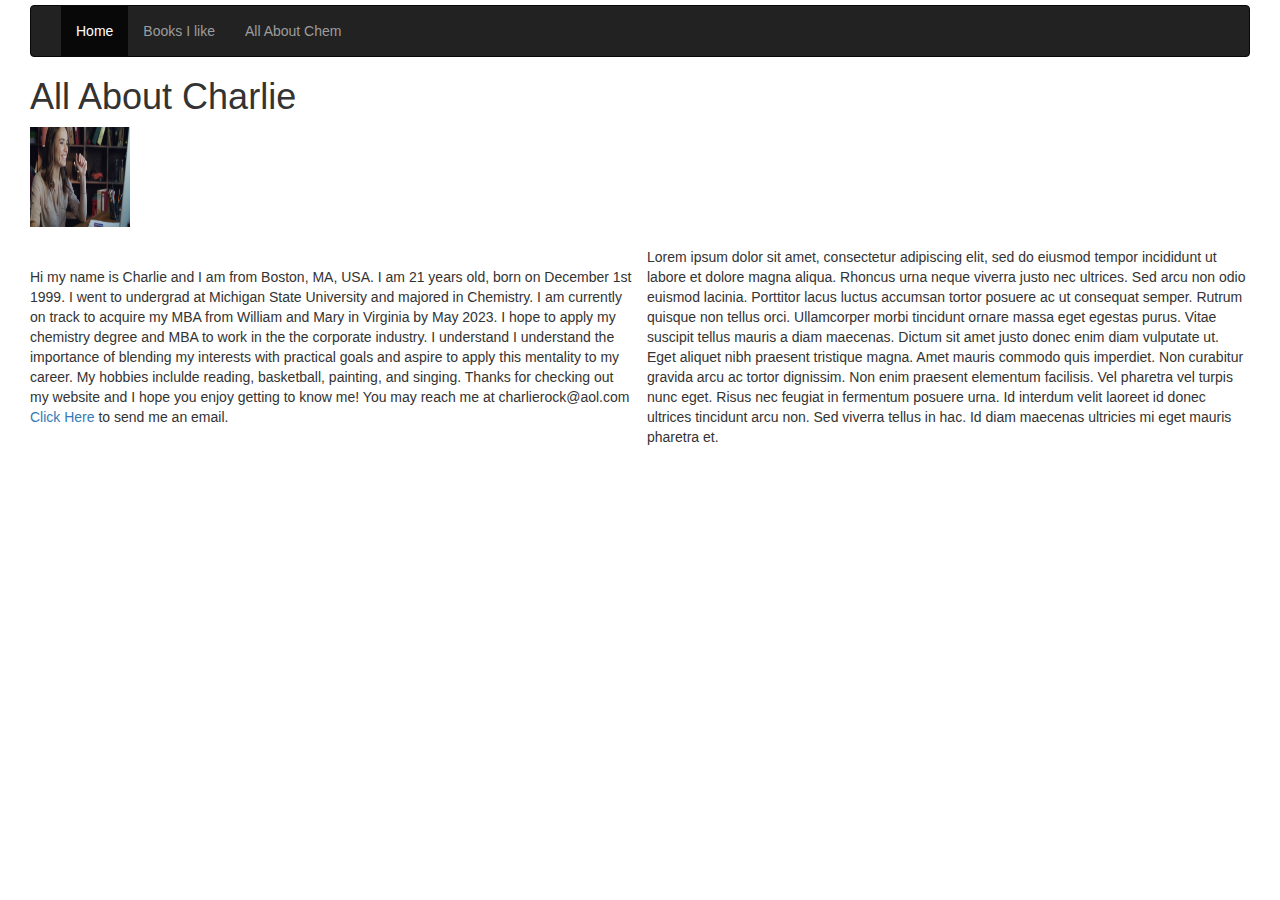
<file: public/index.html>
<!doctype html>
<html>
  <head>
    <title>Charlotte Bagels Website</title>
    <link rel="stylesheet" href="css/Index.css">
    <link rel="stylesheet" href="https://maxcdn.bootstrapcdn.com/bootstrap/3.4.1/css/bootstrap.min.css"> <!-- Bootstrap css link -->
  </head>

  <nav class="navbar navbar-inverse">
    <div class="container-fluid">
      <div class="navbar-header">
        <button type="button" class="navbar-toggle" data-toggle="collapse" data-target="#myNavbar">
          <span class="icon-bar"></span>
          <span class="icon-bar"></span>
          <span class="icon-bar"></span>                        
        </button>
      </div>
      <div class="collapse navbar-collapse" id="myNavbar">
        <ul class="nav navbar-nav">
          <li class="active"><a href="Home.html">Home</a></li>
          <li><a href="Reading.html">Books I like</a></li> 
          <li><a href="Chemistry.html">All About Chem</a></li>
        </ul>
      </div>
    </div>
  </nav>

  <body>
    <h1>All About Charlie</h1>
    <img src="img/RandomPerson.JPG" alt="Charlie Bagels" width="100" height="100" cite="https://randomuser.me/photos">
    <br><br>
    <div class="column">
      ​ <p>
        Hi my name is Charlie and I am from Boston, MA, USA. I am 21 years old, born on December 1st 1999. I went to undergrad at Michigan State University
        and majored in Chemistry. I am currently on track to acquire my MBA from William and Mary in Virginia
        by May 2023. I hope to apply my chemistry degree and MBA to work in the the corporate industry. I understand
        I understand the importance of blending my interests with practical goals and aspire to apply this mentality to my career. 
        My hobbies inclulde reading, basketball, painting, and singing. 
        Thanks for checking out my website and I hope you enjoy getting to know me! You may reach me at charlierock@aol.com 
        <a href="mailto:charlierocks@aol.com">Click Here</a> to send me an email.
      </p>
      <p>
        Lorem ipsum dolor sit amet, consectetur adipiscing elit, sed do eiusmod tempor incididunt ut labore et dolore magna aliqua. Rhoncus urna neque viverra justo nec ultrices. Sed arcu non odio euismod lacinia. Porttitor lacus luctus accumsan tortor posuere ac ut consequat semper. Rutrum quisque non tellus orci. Ullamcorper morbi tincidunt ornare massa eget egestas purus. Vitae suscipit tellus mauris a diam maecenas. Dictum sit amet justo donec enim diam vulputate ut. Eget aliquet nibh praesent tristique magna. Amet mauris commodo quis imperdiet. Non curabitur gravida arcu ac tortor dignissim. Non enim praesent elementum facilisis. Vel pharetra vel turpis nunc eget. Risus nec feugiat in fermentum posuere urna. Id interdum velit laoreet id donec ultrices tincidunt arcu non. Sed viverra tellus in hac. Id diam maecenas ultricies mi eget mauris pharetra et.
      </p>
    </div>
    
    
    <!-- References -->
    <!-- https://www.w3docs.com/snippets/html/how-to-create-mailto-links.html Mailto code-->
    <!-- https://randomuser.me/photos Random photo -->
    <!-- https://maxcdn.bootstrapcdn.com/bootstrap/3.4.1/css/bootstrap.min.css Bootstrap Navbar -->


  </body>


</html>

<!-- 

* also include a custom style sheet that overrides *at least* the following Bootstrap defaults: background color, text color, header color, link color.

* In your custom CSS file, also write at least one declaration for an element by CSS class and one declaration for an element by id. Use those elements in your pages.

* https://getbootstrap.com/docs/4.5/getting-started/introduction/ -->
</file>
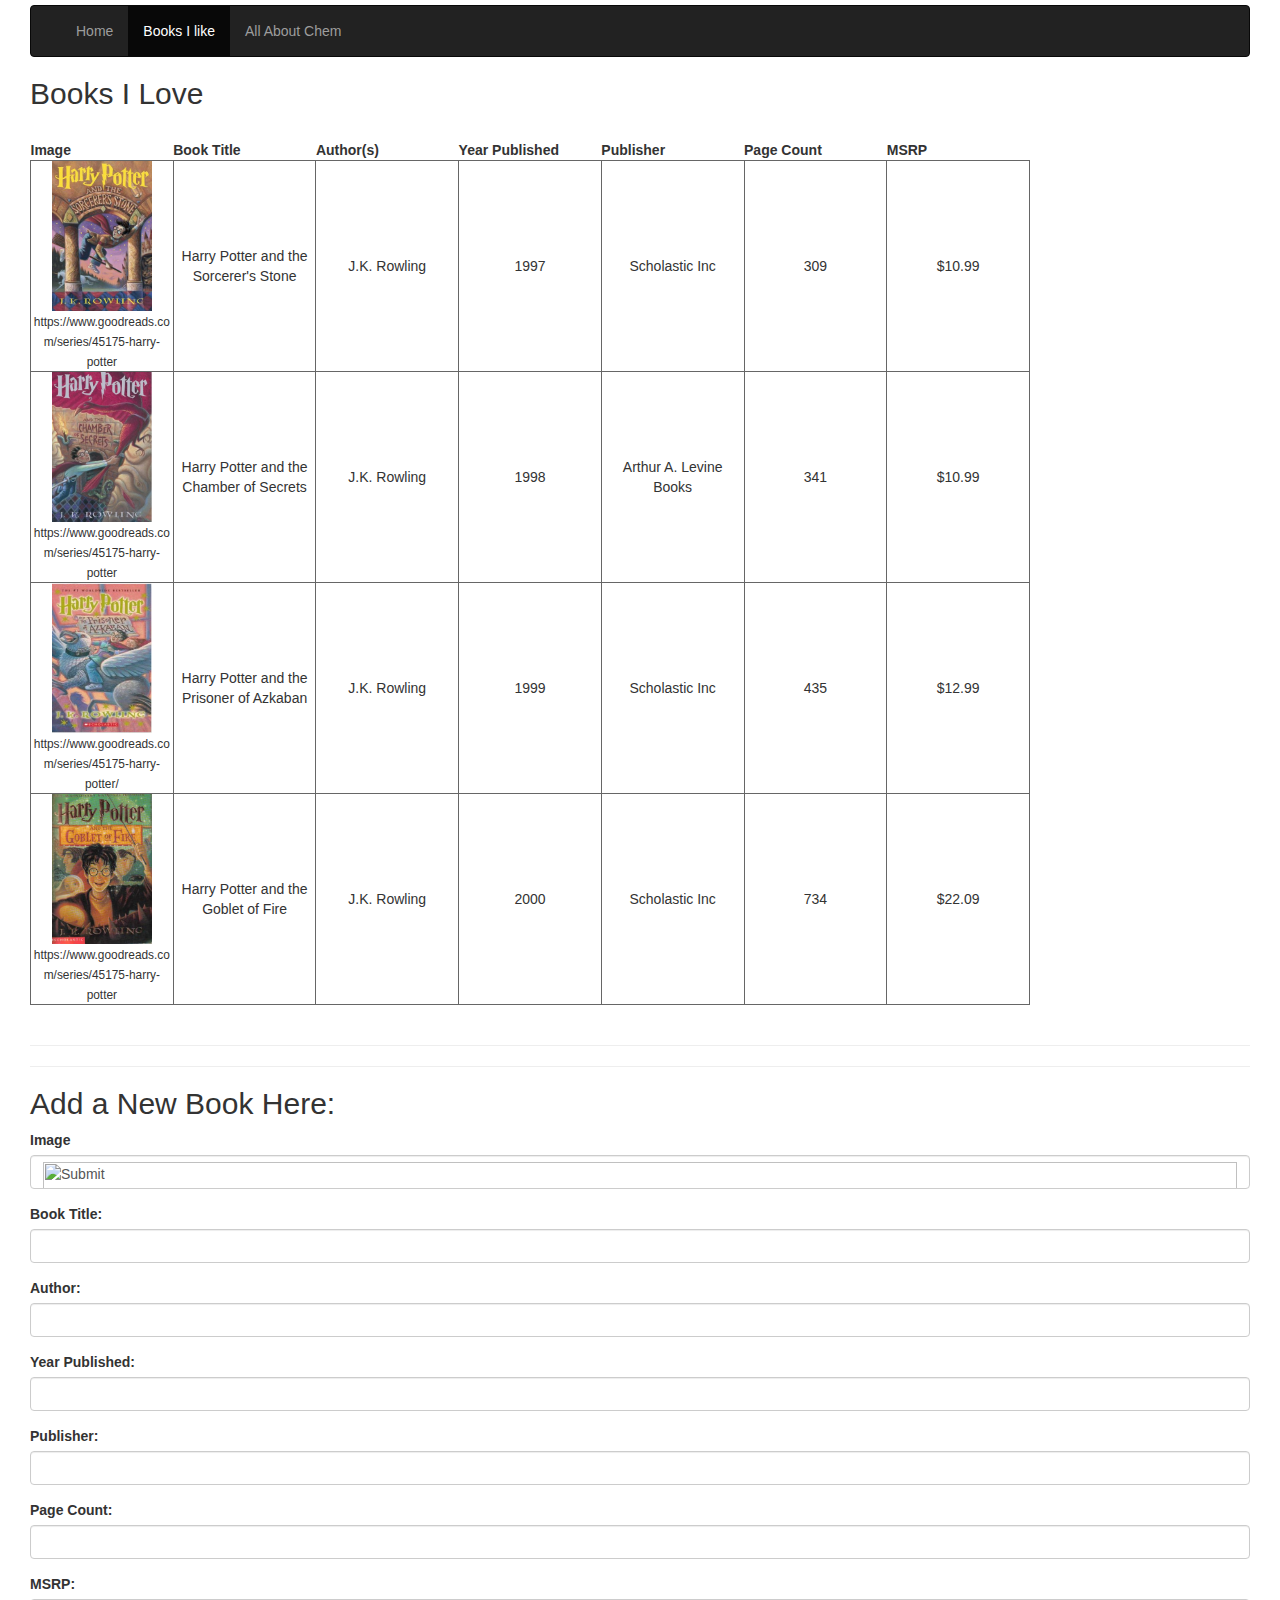
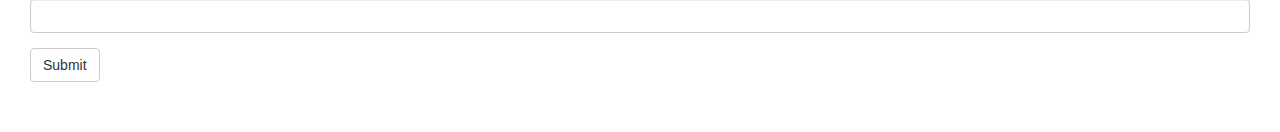
<file: public/Reading.html>
<!doctype html>
<html>
    <head>
        <title>Charlotte Bagels Reading List</title>
        <link rel="stylesheet" href="css/Reading.css">
        <link rel="stylesheet" href="https://maxcdn.bootstrapcdn.com/bootstrap/3.4.1/css/bootstrap.min.css"> <!-- Bootstrap css link -->
    </head>

        <nav class="navbar navbar-inverse">
            <div class="container-fluid">
                <div class="navbar-header">
                <button type="button" class="navbar-toggle" data-toggle="collapse" data-target="#myNavbar">
                    <span class="icon-bar"></span>
                    <span class="icon-bar"></span>
                    <span class="icon-bar"></span>                        
                </button>
                </div>
                <div class="collapse navbar-collapse" id="myNavbar">
                    <ul class="nav navbar-nav">
                        <li><a href="Index.html">Home</a></li>
                        <li class="active"><a href="Reading.html">Books I like</a></li> 
                        <li><a href="Chemistry.html">All About Chem</a></li>
                    </ul>
                </div>
            </div>
        </nav>

    <body>
        <h2>Books I Love</h2><br>
        <table>
            <tr>
              <th>Image</th>
              <th>Book Title</th>
              <th>Author(s)</th>
              <th>Year Published</th>
              <th>Publisher</th>
              <th>Page Count</th>
              <th>MSRP</th>
            </tr>
            <tr> <!-- Book 1 -->
              <td> 
                <a target="_blank" href="img/sorcerers.JPG">
                <img src="img/sorcerers.JPG" alt="Sorcerers Stone" width="100" height="150"></a>
                <small>https://www.goodreads.com/series/45175-harry-potter</small>
              </td>
              <td>Harry Potter and the Sorcerer's Stone </td>
              <td>J.K. Rowling</td>
              <td>1997</td>
              <td>Scholastic Inc</td>
              <td>309</td>
              <td>$10.99</td>
            </tr>
            <tr> <!-- Book 2 -->
              <td> 
                <a target="_blank" href="img/chamber.JPG">
                <img src="img/chamber.JPG" alt="Chamber of Secrets" width="100" height="150"></a>
                <small>https://www.goodreads.com/series/45175-harry-potter</small>
              </td>
              <td>Harry Potter and the Chamber of Secrets </td>
              <td>J.K. Rowling</td>
              <td>1998</td>
              <td>Arthur A. Levine Books</td>
              <td>341</td>
              <td>$10.99</td>
            </tr>
            <tr> <!-- Book 3 -->
              <td> 
                <a target="_blank" href="img/azkaban.JPG">
                <img src="img/azkaban.JPG" alt="Prisoner of Azkaban" width="100" height="150"></a>
                <small>https://www.goodreads.com/series/45175-harry-potter/</small>
              </td>
              <td>Harry Potter and the Prisoner of Azkaban </td>
              <td>J.K. Rowling</td>
              <td>1999</td>
              <td>Scholastic Inc</td>
              <td>435</td>
              <td>$12.99</td>
            </tr>
            <tr> <!-- Book 4 -->
              <td> 
                <a target="_blank" href="img/goblet.JPG">
                <img src="img/goblet.JPG" alt="Goblet of Fire" width="100" height="150"></a>
                <small>https://www.goodreads.com/series/45175-harry-potter</small>
              <td>Harry Potter and the Goblet of Fire </td>
              <td>J.K. Rowling</td>
              <td>2000</td>
              <td>Scholastic Inc</td>
              <td>734</td>
              <td>$22.09</td>
            </tr>
          </table>

          <br><hr><hr>
          <!-- Form to add another book in the above table -->
          <h2>Add a New Book Here: </h2>
          <form action="AddBook.php">
            <div class="form-group">
              <label for="Image">Image</label> <!-- FIGURE OUT -->
              <input type="image" class="form-control" id="image">
            </div>
            <div class="form-group">
              <label for="Book Title">Book Title:</label>
              <input type="text" class="form-control" id="Title">
            </div>
            <div class="form-group">
                <label for="Author">Author:</label>
                <input type="text" class="form-control" id="Author">
              </div>
              <div class="form-group">
                <label for="Year Published">Year Published:</label>
                <input type="text" class="form-control" id="Year">
              </div>
              <div class="form-group">
                <label for="Publisher">Publisher:</label>
                <input type="text" class="form-control" id="Publisher">
              </div>
              <div class="form-group">
                <label for="Page COunt">Page Count:</label>
                <input type="text" class="form-control" id="Count">
              </div>
              <div class="form-group">
                <label for="MSRP">MSRP:</label>
                <input type="text" class="form-control" id="MSRP">
              </div>
            <button type="submit" class="btn btn-default">Submit</button>
          </form>

    </body>
    <!-- References -->
    <!-- https://www.amazon.com/gp/bookseries/B00CJG28U8/ Book Prices -->
    <!-- https://www.goodreads.com/series/45175-harry-potter Book Info -->
    <!-- https://www.w3schools.com/bootstrap/bootstrap_forms.asp Bootstrap Forms -->
    <!-- https://maxcdn.bootstrapcdn.com/bootstrap/3.4.1/css/bootstrap.min.css Bootstrap Navbar -->
    <!-- https://www.w3schools.com/howto/howto_css_thumbnail.asp Thumbnails -->
</html>
</file>
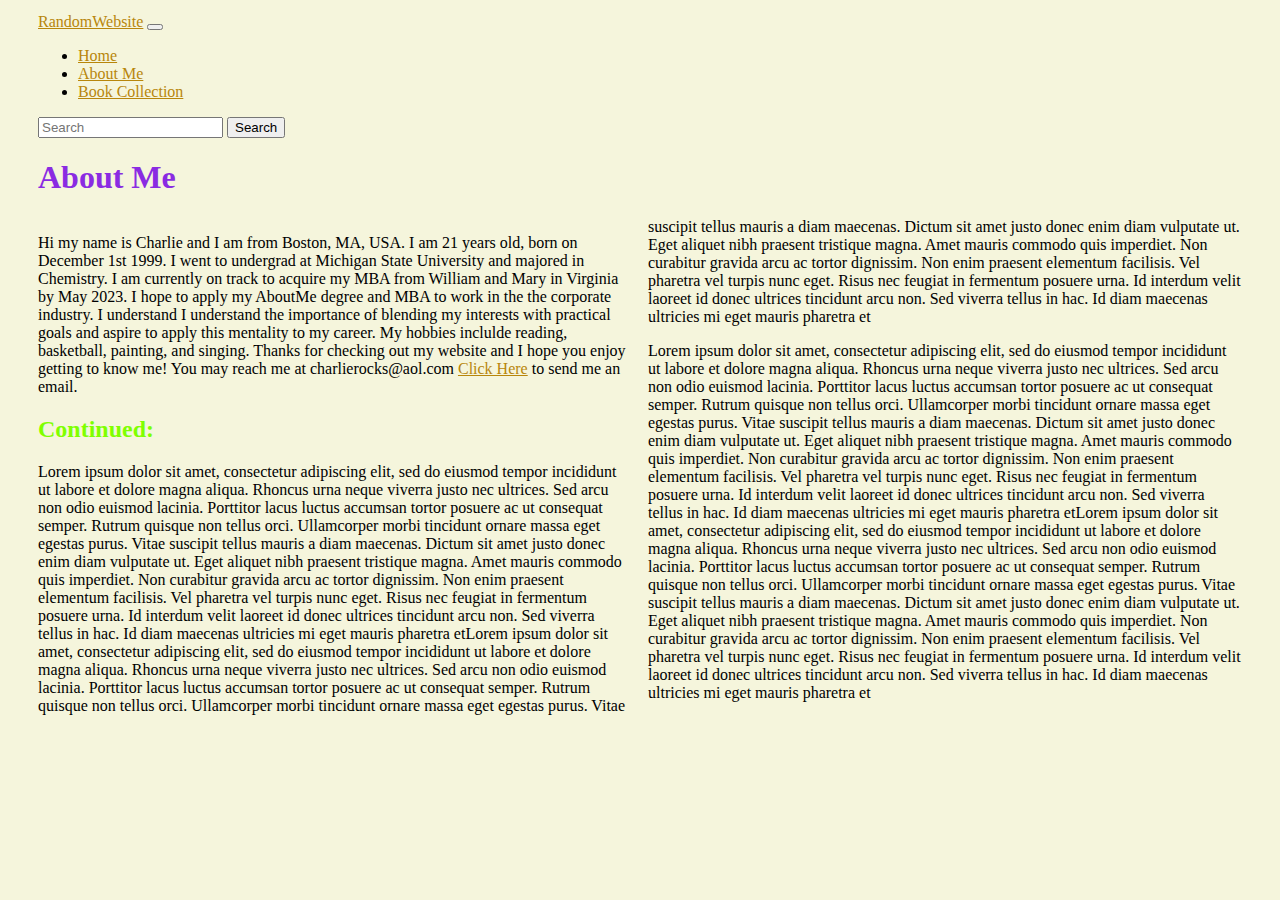
<file: app/public/AboutMe.html>
<!DOCTYPE html>
<html>
    <head>
        <title>About Me</title>
        <link href="https://cdn.jsdelivr.net/npm/bootstrap@5.1.1/dist/css/bootstrap.min.css" rel="stylesheet" integrity="sha384-F3w7mX95PdgyTmZZMECAngseQB83DfGTowi0iMjiWaeVhAn4FJkqJByhZMI3AhiU" crossorigin="anonymous">
        <link rel="stylesheet" href="css/AboutMe.css">
    </head>

    <nav class="navbar navbar-expand-lg navbar-light bg-light">
        <div class="container-fluid">
          <a class="navbar-brand" href="#">RandomWebsite</a>
          <button class="navbar-toggler" type="button" data-bs-toggle="collapse" data-bs-target="#navbarSupportedContent" aria-controls="navbarSupportedContent" aria-expanded="false" aria-label="Toggle navigation">
            <span class="navbar-toggler-icon"></span>
          </button>
          <div class="collapse navbar-collapse" id="navbarSupportedContent">
            <ul class="navbar-nav me-auto mb-2 mb-lg-0">
              <li class="nav-item">
                <a class="nav-link active" aria-current="page" href="index.html">Home</a>
              </li>
              <li class="nav-item">
                <a class="nav-link" href="AboutMe.html">About Me</a>
              </li>
              <li class="nav-item">
                <a class="nav-link" href="Reading.html">Book Collection</a>
              </li>
            </ul>
            <form class="d-flex">
              <input class="form-control me-2" type="search" placeholder="Search" aria-label="Search">
              <button class="btn btn-outline-success" type="submit">Search</button>
            </form>
          </div>
        </div>
      </nav>


    <body>
        <h1>About Me</h1>
        <div class="column">
            <p>
                Hi my name is Charlie and I am from Boston, MA, USA. I am 21 years old, born on December 1st 1999. I went to undergrad at Michigan State University
                and majored in Chemistry. I am currently on track to acquire my MBA from William and Mary in Virginia
                by May 2023. I hope to apply my AboutMe degree and MBA to work in the the corporate industry. I understand
                I understand the importance of blending my interests with practical goals and aspire to apply this mentality to my career. 
                My hobbies inclulde reading, basketball, painting, and singing. 
                Thanks for checking out my website and I hope you enjoy getting to know me! You may reach me at charlierocks@aol.com 
                <a href="mailto:charlierocks@aol.com">Click Here</a> to send me an email.

                <h2>Continued:</h2>
                Lorem ipsum dolor sit amet, consectetur adipiscing elit, sed do eiusmod tempor incididunt ut labore et dolore magna aliqua. Rhoncus urna neque viverra justo nec ultrices. Sed arcu non odio euismod lacinia. Porttitor lacus luctus accumsan tortor posuere ac ut consequat semper. Rutrum quisque non tellus orci. Ullamcorper morbi tincidunt ornare massa eget egestas purus. Vitae suscipit tellus mauris a diam maecenas. Dictum sit amet justo donec enim diam vulputate ut. Eget aliquet nibh praesent tristique magna. Amet mauris commodo quis imperdiet. Non curabitur gravida arcu ac tortor dignissim. Non enim praesent elementum facilisis. Vel pharetra vel turpis nunc eget. Risus nec feugiat in fermentum posuere urna. Id interdum velit laoreet id donec ultrices tincidunt arcu non. Sed viverra tellus in hac. Id diam maecenas ultricies mi eget mauris pharetra etLorem ipsum dolor sit amet, consectetur adipiscing elit, sed do eiusmod tempor incididunt ut labore et dolore magna aliqua. Rhoncus urna neque viverra justo nec ultrices. Sed arcu non odio euismod lacinia. Porttitor lacus luctus accumsan tortor posuere ac ut consequat semper. Rutrum quisque non tellus orci. Ullamcorper morbi tincidunt ornare massa eget egestas purus. Vitae suscipit tellus mauris a diam maecenas. Dictum sit amet justo donec enim diam vulputate ut. Eget aliquet nibh praesent tristique magna. Amet mauris commodo quis imperdiet. Non curabitur gravida arcu ac tortor dignissim. Non enim praesent elementum facilisis. Vel pharetra vel turpis nunc eget. Risus nec feugiat in fermentum posuere urna. Id interdum velit laoreet id donec ultrices tincidunt arcu non. Sed viverra tellus in hac. Id diam maecenas ultricies mi eget mauris pharetra et
              </p>
              <p>Lorem ipsum dolor sit amet, consectetur adipiscing elit, sed do eiusmod tempor incididunt ut labore et dolore magna aliqua. Rhoncus urna neque viverra justo nec ultrices. Sed arcu non odio euismod lacinia. Porttitor lacus luctus accumsan tortor posuere ac ut consequat semper. Rutrum quisque non tellus orci. Ullamcorper morbi tincidunt ornare massa eget egestas purus. Vitae suscipit tellus mauris a diam maecenas. Dictum sit amet justo donec enim diam vulputate ut. Eget aliquet nibh praesent tristique magna. Amet mauris commodo quis imperdiet. Non curabitur gravida arcu ac tortor dignissim. Non enim praesent elementum facilisis. Vel pharetra vel turpis nunc eget. Risus nec feugiat in fermentum posuere urna. Id interdum velit laoreet id donec ultrices tincidunt arcu non. Sed viverra tellus in hac. Id diam maecenas ultricies mi eget mauris pharetra etLorem ipsum dolor sit amet, consectetur adipiscing elit, sed do eiusmod tempor incididunt ut labore et dolore magna aliqua. Rhoncus urna neque viverra justo nec ultrices. Sed arcu non odio euismod lacinia. Porttitor lacus luctus accumsan tortor posuere ac ut consequat semper. Rutrum quisque non tellus orci. Ullamcorper morbi tincidunt ornare massa eget egestas purus. Vitae suscipit tellus mauris a diam maecenas. Dictum sit amet justo donec enim diam vulputate ut. Eget aliquet nibh praesent tristique magna. Amet mauris commodo quis imperdiet. Non curabitur gravida arcu ac tortor dignissim. Non enim praesent elementum facilisis. Vel pharetra vel turpis nunc eget. Risus nec feugiat in fermentum posuere urna. Id interdum velit laoreet id donec ultrices tincidunt arcu non. Sed viverra tellus in hac. Id diam maecenas ultricies mi eget mauris pharetra et</p>
        </div>
        ​ 
       
    </body>
    <!-- References -->
    <!-- https://loremipsum.io/generator/?n=5&t=p Context Generator -->
    <!-- https://maxcdn.bootstrapcdn.com/bootstrap/3.4.1/css/bootstrap.min.css Bootstrap Navbar -->
</html>
</file>
<file: public/css/Index.css>
.navbar {
    margin-bottom: 0;
    border-radius: 0;
    }
    footer {
    background-color: #e4e4e4;
    padding: 25px;
    }
body {
    padding-top: 5px;
    padding-right: 30px;
    padding-bottom: 50px;
    padding-left: 30px;
  }

.column{
    column-count: 2;
  }
</file>
<file: public/css/Reading.css>
.navbar {
    margin-bottom: 10;
    border-radius: 1;
    }
    footer {
    background-color: #e4e4e4;
    padding: 25px;
    }
    
table {
    border-collapse: collapse;
    table-layout: fixed;
    width: 1000px;
    }

table td {
border: solid 1px #666;
width: 310px;
word-wrap: break-word;
text-align: center;
vertical-align: middle;
}

body {
    padding-top: 5px;
    padding-right: 30px;
    padding-bottom: 50px;
    padding-left: 30px;
    }

    /* References */
    /* https://www.w3docs.com/snippets/css/how-to-wrap-the-content-of-a-table-cell.html Wrapping text in table */
</file>
<file: app/public/css/AboutMe.css>
.navbar {
    margin-bottom: 0;
    border-radius: 0;
    }
    footer {
    background-color: #e4e4e4;
    padding: 25px;
    }
body {
    padding-top: 5px;
    padding-right: 30px;
    padding-bottom: 50px;
    padding-left: 30px;
    background-color: beige;
    text-decoration-color: blue;
    
  }
h1{
    color:blueviolet;
}
h2{
  color:chartreuse;
}
a{
  color:darkgoldenrod;
}
.column{
    column-count: 2;
  }
</file>
